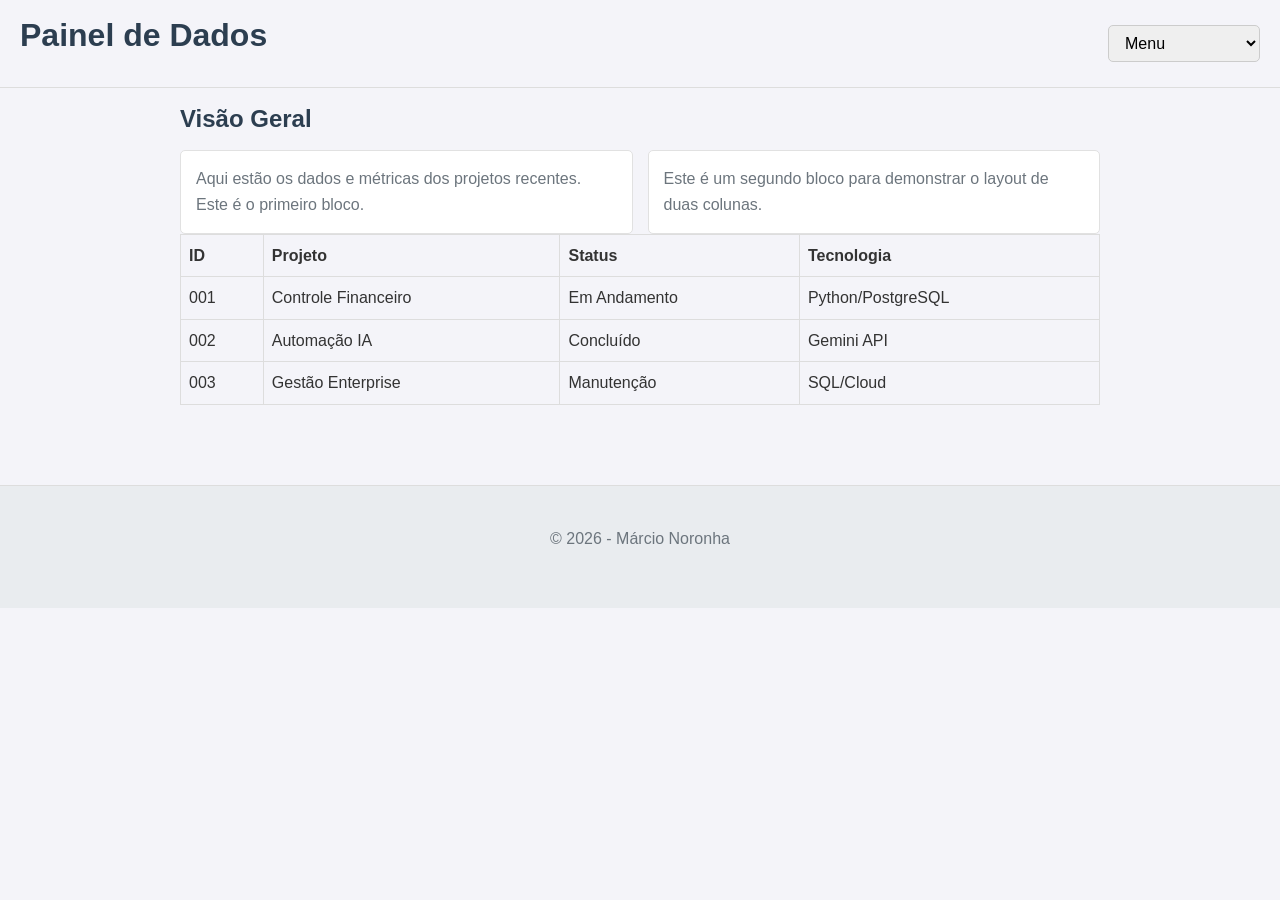
<file: dashboard.html>
<!DOCTYPE html>
<html lang="pt-br">

<head>
    <meta charset="UTF-8">
    <meta name="viewport" content="width=device-width, initial-scale=1.0">
    <title>Dashboard - Márcio Noronha</title>
    <link rel="stylesheet" href="style.css">
</head>

<body>
    <header>
        <h1>Painel de Dados</h1>
        <nav>
            <label for="menu-navegacao">Navegação</label>
            <select id="menu-navegacao" onchange="if (this.value) window.location.href=this.value;">
                <option value="">Menu</option>
                <option value="index.html">Voltar ao Início</option>
            </select>
        </nav>
    </header>

    <main>
        <section>
            <h2>Visão Geral</h2>
            <div class="card-container">
                <p class="box">Aqui estão os dados e métricas dos projetos recentes. Este é o primeiro bloco.</p>
                <p class="box">Este é um segundo bloco para demonstrar o layout de duas colunas.</p>
            </div>

            <!-- Exemplo de Tabela de Dados -->
            <table border="1">
                <thead>
                    <tr>
                        <th>ID</th>
                        <th>Projeto</th>
                        <th>Status</th>
                        <th>Tecnologia</th>
                    </tr>
                </thead>
                <tbody>
                    <tr>
                        <td>001</td>
                        <td>Controle Financeiro</td>
                        <td>Em Andamento</td>
                        <td>Python/PostgreSQL</td>
                    </tr>
                    <tr>
                        <td>002</td>
                        <td>Automação IA</td>
                        <td>Concluído</td>
                        <td>Gemini API</td>
                    </tr>
                    <tr>
                        <td>003</td>
                        <td>Gestão Enterprise</td>
                        <td>Manutenção</td>
                        <td>SQL/Cloud</td>
                    </tr>
                </tbody>
            </table>
        </section>
    </main>

    <footer>
        <p>&copy; 2026 - Márcio Noronha</p>
    </footer>
</body>

</html>
</file>
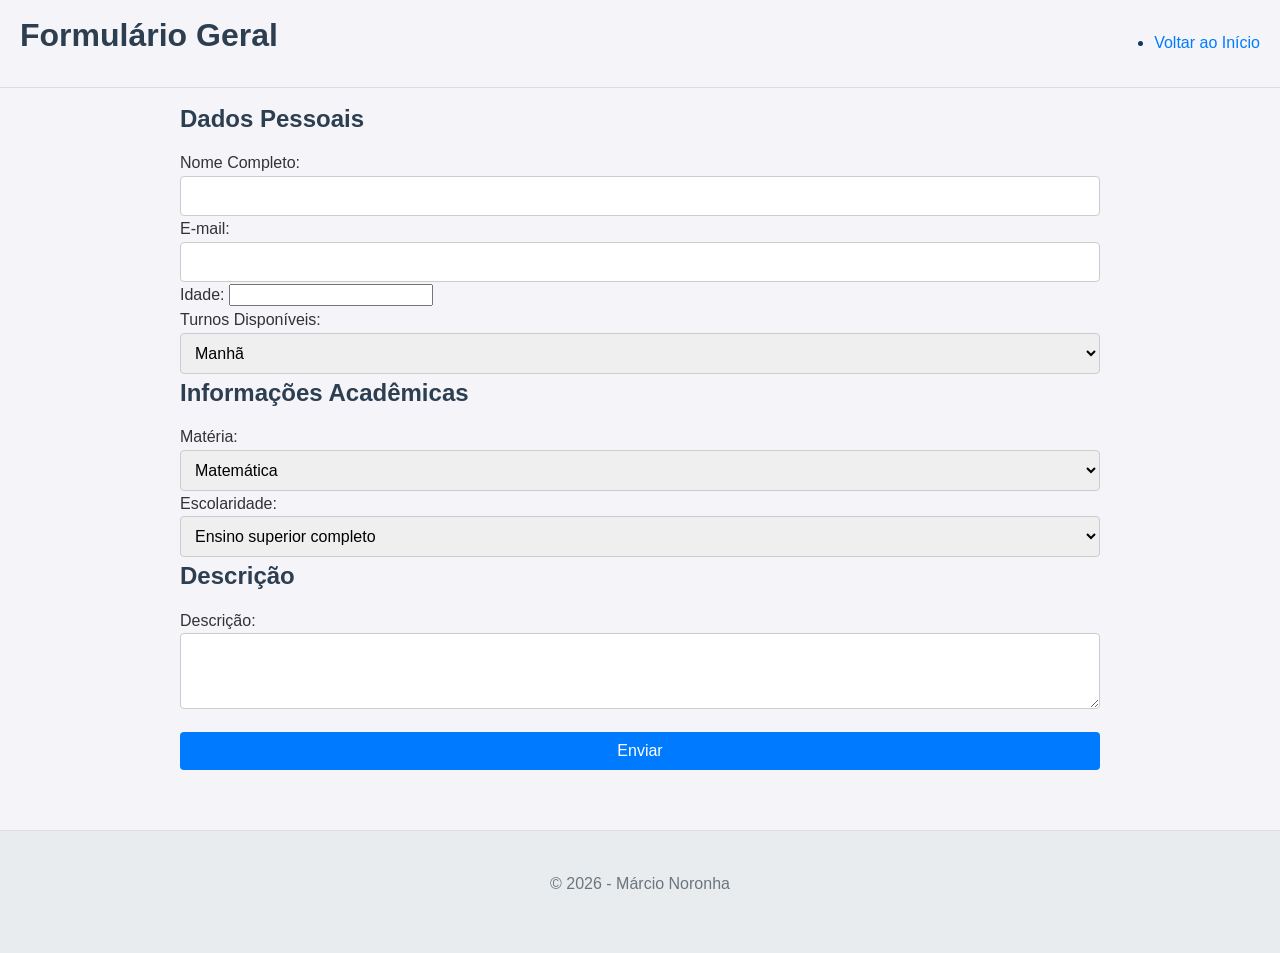
<file: formulario_geral.html>
<!DOCTYPE html>
<html lang="pt-br">
<head>
    <meta charset="UTF-8">
    <meta name="viewport" content="width=device-width, initial-scale=1.0">
    <title>Formulário Geral</title>
    <link rel="stylesheet" href="style.css">
</head>
<body>
    <header>
        <h1>Formulário Geral</h1>
        <nav>
            <ul>
                <li><a href="index.html">Voltar ao Início</a></li>
            </ul>
        </nav>
    </header>

    <main>
        <form name="form" id="formulario-contato" action="#" method="post">
            <section>
                <h2>Dados Pessoais</h2>
                <div>
                    <label for="nome">Nome Completo:</label>
                    <input type="text" id="nome" name="nome" required>
                </div>
                <div>
                    <label for="e_mail">E-mail:</label>
                    <input type="email" id="e_mail" name="e_mail" required>
                </div>
                <div>
                    <label for="idade">Idade:</label>
                    <input type="number" id="idade" name="idade">
                </div>
                <div>
                    <label for="turnos_disponiveis">Turnos Disponíveis:</label>
                    <select id="turnos_disponiveis" name="turnos_disponiveis">
                        <option value="manha">Manhã</option>
                        <option value="tarde">Tarde</option>
                        <option value="noite">Noite</option>
                    </select>
                </div>
            </section>

            <section>
                <h2>Informações Acadêmicas</h2>
                <div>
                    <label for="materia">Matéria:</label>
                    <select id="materia" name="materia">
                        <option value="matematica">Matemática</option>
                        <option value="portugues">Português</option>
                        <option value="biologia">Biologia</option>
                        <option value="ciencias">Ciências</option>
                        <option value="historia">História</option>
                        <option value="geografia">Geografia</option>
                        <option value="artes">Artes</option>
                    </select>
                </div>
                <div>
                    <label for="escolaridade">Escolaridade:</label>
                    <select id="escolaridade" name="escolaridade">
                        <option value="ensino_superior_completo">Ensino superior completo</option>
                        <option value="cursando_mestrado">Cursando Mestrado</option>
                        <option value="mestrado_completo">Mestrado completo</option>
                        <option value="cursando_doutorado">Cursando doutorado</option>
                        <option value="doutorado_completo">Doutorado completo</option>
                    </select>
                </div>
            </section>

            <section>
                <h2>Descrição</h2>
                <div>
                    <label for="descricao">Descrição:</label><br>
                    <textarea id="descricao" name="descricao" rows="3" cols="80" maxlength="200"></textarea>
                </div>
            </section>

            <button type="submit">Enviar</button>
        </form>
    </main>

    <footer>
        <p>&copy; 2026 - Márcio Noronha</p>
    </footer>
</body>
</html>
</file>
<file: style.css>
* {
    box-sizing: border-box;
    margin: 0;
    padding: 0;
}

body {
    font-family: 'Segoe UI', Tahoma, Geneva, Verdana, sans-serif;
    background-color: #f4f4f9;
    color: #333;
    line-height: 1.6;
    margin: 0; /* O espaçamento lateral será controlado pelo padding dos filhos */
    /* Adiciona um espaçamento no topo do corpo da página para não ficar atrás do cabeçalho fixo */
    padding-top: 80px;
    font-size: 100%; /* Fallback: garante tamanho padrão caso o navegador não suporte clamp */
    font-size: clamp(14px, 1.5vw, 16px); /* Fonte responsiva: mínimo 14px, máximo 16px */
}

header {
    position: fixed; /* Fixa o cabeçalho no topo da tela */
    top: 0;
    left: 0;
    width: 100%;
    background-color: #f4f4f9; /* Garante que o fundo não seja transparente */
    z-index: 1000; /* Garante que o cabeçalho fique sobre o outro conteúdo */
    border-bottom: 1px solid #ddd;
    padding: 10px 20px;
    display: flex;
    justify-content: space-between;
    align-items: center;
    gap: 20px;
}

main {
    /* Centraliza o conteúdo principal e limita sua largura para melhor legibilidade */
    max-width: 960px;
    margin: 0 auto;
    padding: 20px; /* Define espaçamento interno */
}

/* Garante que imagens sejam responsivas e não estouram o container em nenhum navegador */
img {
    max-width: 100%;
    height: auto;
    display: block;
}

h1,
h2,
h3 {
    color: #2c3e50;
    margin-bottom: 0.5em;
}

p { /* Estilos gerais para todos os parágrafos */
    color: #6c757d;
    margin-bottom: 1em;
}

/* Estilo unificado para parágrafos que funcionam como caixas de conteúdo */
main p {
    background-color: #fff;
    border: 1px solid #e1e1e1;
    padding: 15px;
    border-radius: 5px;
}

/* Container para os cartões que ficarão em colunas */
.card-container {
    display: flex;
    flex-wrap: wrap;
    gap: 15px;
}

/* Estilo específico para os cartões em colunas (.box) - usado no Dashboard */
.box {
    flex: 1 1 calc(50% - 8px); /* Define que o parágrafo ocupe metade do espaço */
    margin: 0; /* O gap do .card-container cuida do espaçamento */
}

a {
    color: #007bff;
    text-decoration: none;
}

a:hover {
    text-decoration: underline;
}

/* Herança de fonte para elementos de formulário (corrige inconsistências entre navegadores) */
input, button, select, textarea {
    font-family: inherit;
    font-size: inherit;
}

nav label {
    /* Esconde o label visualmente, mas o mantém para acessibilidade */
    position: absolute;
    width: 1px;
    height: 1px;
    padding: 0;
    margin: -1px;
    overflow: hidden;
    clip: rect(0, 0, 0, 0);
    border: 0;
}

nav select {
    padding: 8px 12px;
    border-radius: 5px;
    border: 1px solid #ccc;
    cursor: pointer;
}

ul li {
    margin-bottom: 2px;
    color: rgb(13, 58, 97);
    /* O reset '*' removeu o espaçamento da lista. Adicionamos de volta para os marcadores aparecerem. */
    margin-left: 20px;
}

article > h3 {
    margin-top: 50px;
    color: #051074;
}

/* Estilização consistente de tabelas via CSS, ignorando diferenças de renderização padrão */
table {
    width: 100%;
    border-collapse: collapse;
    margin-bottom: 20px;
}

th, td {
    border: 1px solid #ddd;
    padding: 8px;
    text-align: left;
}

footer {
    display: flex;
    flex-wrap: wrap; /* Permite que os itens quebrem para a linha de baixo em telas menores */
    justify-content: space-around;
    gap: 40px; /* Espaçamento entre as seções do rodapé */
    padding: 40px 20px; /* Adiciona um bom espaçamento interno (margem) */
    background-color: #e9ecef;
    border-top: 1px solid #ddd;
    margin-top: 40px; /* Adiciona uma margem superior para separar do conteúdo principal */
}

#informacoes-contato,
#formulario-contato {
    flex: 1 1 400px; /* Itens flexíveis com uma base de 400px */
    min-width: 300px; /* Largura mínima para evitar que fiquem muito espremidos */
}

/* Estilos para o formulário de contato para melhor espaçamento e aparência */
#formulario-contato form div {
    margin-bottom: 15px;
}

/* Aplica o estilo apenas aos labels dentro das divs, para não afetar o label do checkbox */
#formulario-contato form div > label {
    display: block;
    margin-bottom: 5px;
    font-weight: 600;
}

#formulario-contato input[type="text"],
#formulario-contato input[type="email"],
#formulario-contato input[type="tel"],
#formulario-contato input[type="date"],
#formulario-contato input[type="checkbox"],
#formulario-contato input[type="idade"],
#formulario-contato select,
#formulario-contato textarea{
    width: 100%;
    padding: 10px;
    border: 1px solid #ccc;
    border-radius: 4px;
}
#formulario-contato select,
#formulario-contato textarea {
    width: 100%;
    padding: 10px;
    border: 1px solid #ccc;
    border-radius: 4px;
}

/* Alinhamento para o checkbox e seu label */
#formulario-contato form > input[type="checkbox"] {
    vertical-align: middle;
    margin-right: 5px;
}

#formulario-contato button {
    width: 100%;
    padding: 10px 15px;
    background-color: #007bff;
    color: white;
    border: none;
    border-radius: 4px;
    cursor: pointer;
    margin-top: 15px; /* Espaço acima do botão */
}

/* Media Query para responsividade dos cards em telas de celular */
@media (max-width: 768px) {
    .box {
        /* Em telas menores, os cards ocupam 100% da largura e empilham */
        flex: 1 1 100%;
    }
}
</file>
